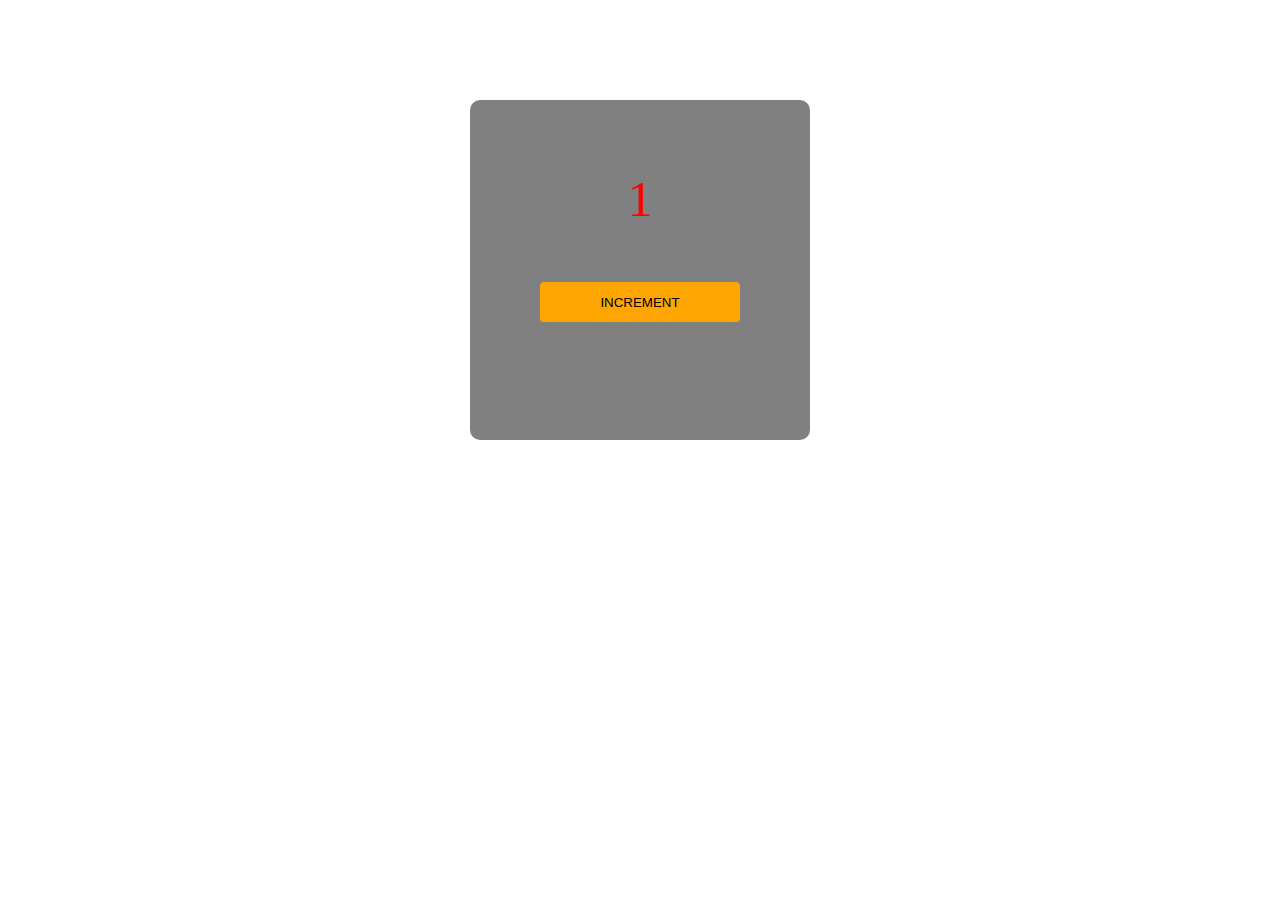
<file: index.html>
<!DOCTYPE html>
<html lang="en">
<head>
    <meta charset="UTF-8">
    <meta http-equiv="X-UA-Compatible" content="IE=edge">
    <meta name="viewport" content="width=device-width, initial-scale=1.0">
    <title>Document</title>
    <link rel="stylesheet" href="./style.css">
</head>
<body>
   <div class="container">
     <label for="" id="label">1</label>
    <br>
    <br>
    <br>
    <button id="btn">INCREMENT</button>
   </div>
    <script src="page.js"></script>
</body>
</html>
</file>
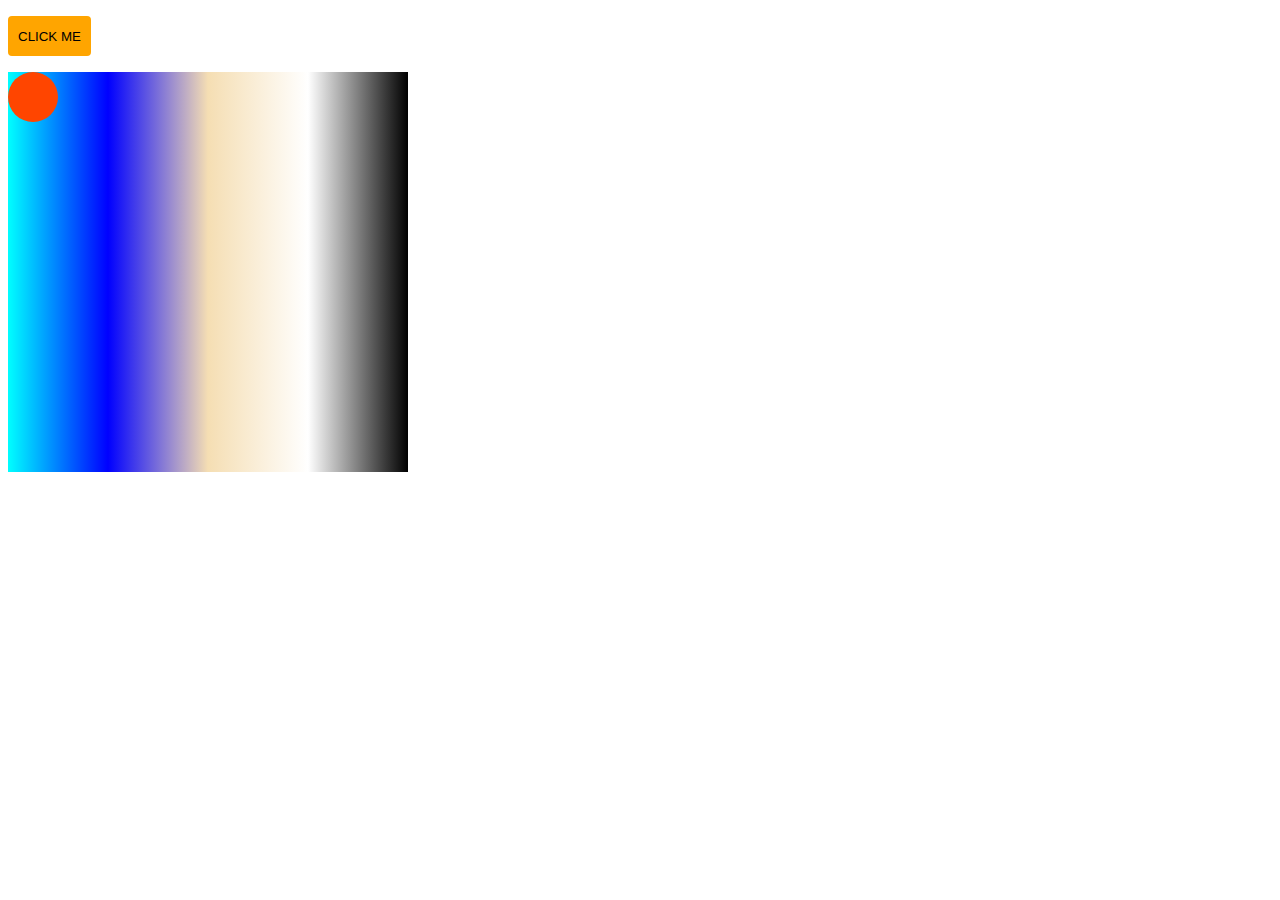
<file: anim.html>
<!DOCTYPE html>
<html lang="en">
<head>
    <meta charset="UTF-8">
    <meta http-equiv="X-UA-Compatible" content="IE=edge">
    <meta name="viewport" content="width=device-width, initial-scale=1.0">
    <title>Document</title>
    <link rel="stylesheet" href="./anim.css">
</head>
<body>
    <p><button onclick="myMove()">CLICK ME</button></p>
    <div id="container">
        <div id="animate"></div>
    </div>
    <script src="anim.js"></script>
</body>
</html>
</file>
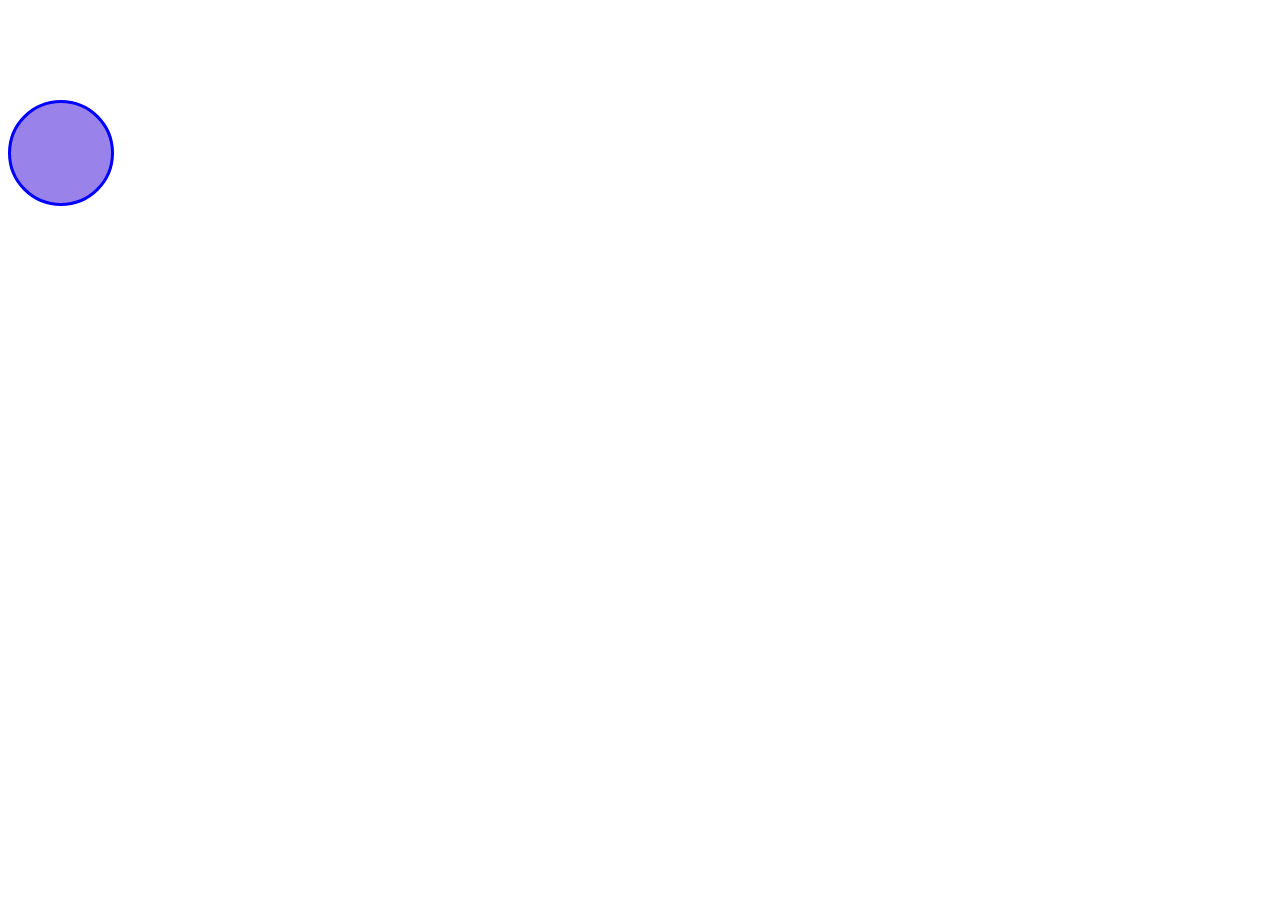
<file: anime.html>
<!DOCTYPE html>
<html lang="en">
<head>
    <meta charset="UTF-8">
    <meta http-equiv="X-UA-Compatible" content="IE=edge">
    <meta name="viewport" content="width=device-width, initial-scale=1.0">
    <title>Document</title>
    <link rel="stylesheet" href="./anime.css">
</head>
<body>
    <div class="container">
        <div class="item"></div>
    </div>
</body>
</html>
</file>
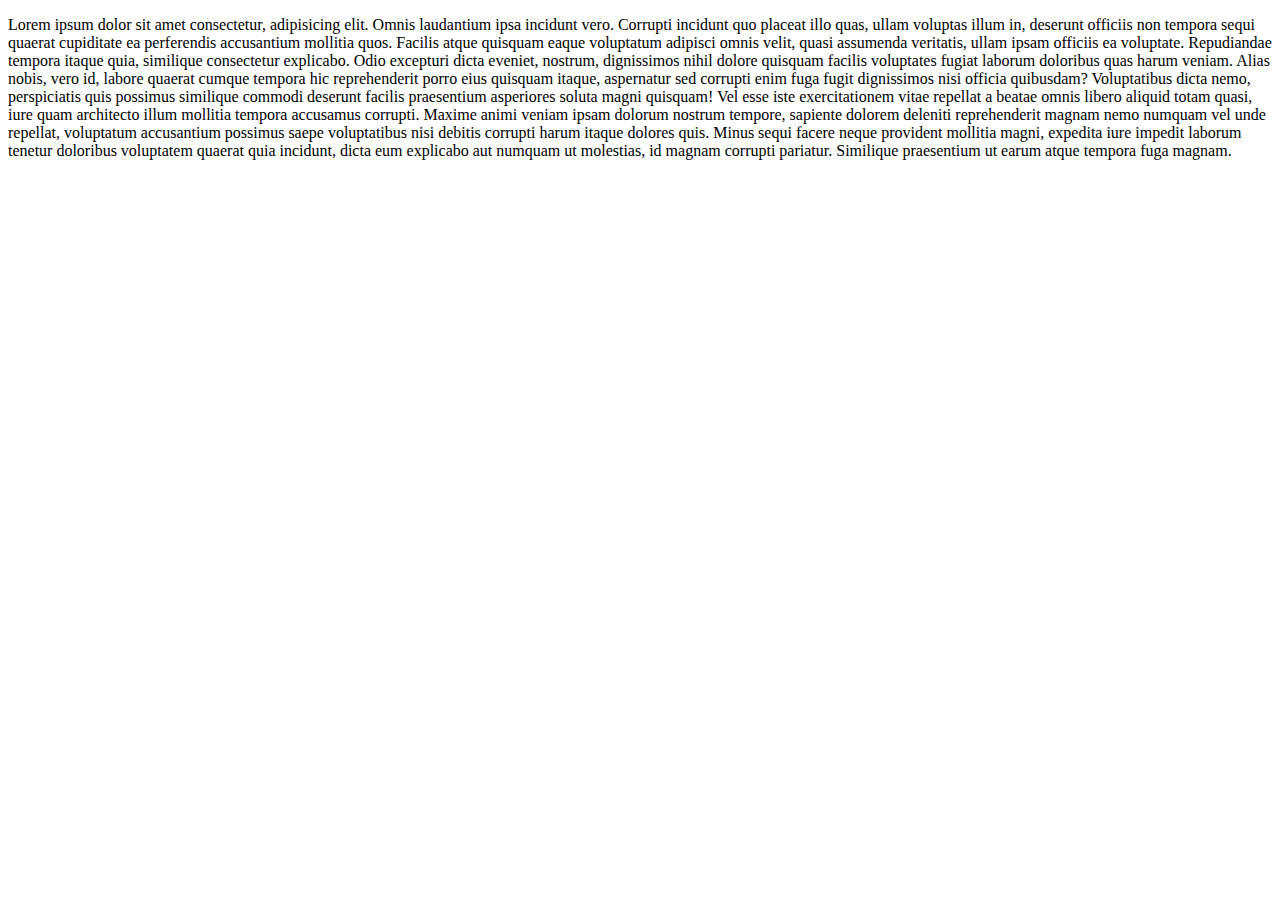
<file: file2.html>
<!DOCTYPE html>
<html lang="en">
<head>
    <meta charset="UTF-8">
    <meta http-equiv="X-UA-Compatible" content="IE=edge">
    <meta name="viewport" content="width=device-width, initial-scale=1.0">
    <title>Document</title>
</head>
<body>
    <p>Lorem ipsum dolor sit amet consectetur, adipisicing elit. Omnis laudantium ipsa incidunt vero. Corrupti incidunt quo placeat illo quas, ullam voluptas illum in, deserunt officiis non tempora sequi quaerat cupiditate ea perferendis accusantium mollitia quos. Facilis atque quisquam eaque voluptatum adipisci omnis velit, quasi assumenda veritatis, ullam ipsam officiis ea voluptate. Repudiandae tempora itaque quia, similique consectetur explicabo. Odio excepturi dicta eveniet, nostrum, dignissimos nihil dolore quisquam facilis voluptates fugiat laborum doloribus quas harum veniam. Alias nobis, vero id, labore quaerat cumque tempora hic reprehenderit porro eius quisquam itaque, aspernatur sed corrupti enim fuga fugit dignissimos nisi officia quibusdam? Voluptatibus dicta nemo, perspiciatis quis possimus similique commodi deserunt facilis praesentium asperiores soluta magni quisquam! Vel esse iste exercitationem vitae repellat a beatae omnis libero aliquid totam quasi, iure quam architecto illum mollitia tempora accusamus corrupti. Maxime animi veniam ipsam dolorum nostrum tempore, sapiente dolorem deleniti reprehenderit magnam nemo numquam vel unde repellat, voluptatum accusantium possimus saepe voluptatibus nisi debitis corrupti harum itaque dolores quis. Minus sequi facere neque provident mollitia magni, expedita iure impedit laborum tenetur doloribus voluptatem quaerat quia incidunt, dicta eum explicabo aut numquam ut molestias, id magnam corrupti pariatur. Similique praesentium ut earum atque tempora fuga magnam.</p>
</body>
</html>
</file>
<file: style.css>
.container{
    height:200px;
    width:200px;
    background-color: grey;
    display:flex;
    flex-direction:column;
    padding:70px;
    margin:auto;
    margin-top:100px;
    border-radius: 10px;

   
}
label{
    color:red;
    font-size:50px;
    text-align:center;
}
button{
    border-radius:4px;
    border:none;
    height:40px;
    background-color:orange;
    font-family: sans-serif;
    padding:10px;

}
button:hover{
    background-color: orangered;
    cursor:pointer;
}
body{
    background-image:url(https://cdn.pixabay.com/photo/2012/12/19/18/22/lake-71208_960_720.jpg) ;
    background-repeat: no-repeat;
    background-size:cover;
}
</file>
<file: anim.css>
button{
    border-radius:4px;
    border:none;
    height:40px;
    background-color:orange;
    font-family: sans-serif;
    padding:10px;

}
button:hover{
    background-color: orangered;
    cursor:pointer;
}
#container{
    width:400px;
    height:400px;
    position:relative;
    background: linear-gradient(90deg,cyan,blue,wheat,white,black);
}
#animate{
    width:50px;
    height:50px;
    position:absolute;
    background-color: orangered;
    border-radius:50%;
}
</file>
<file: anime.css>
.item{
    color:black;
    height:100px;
    width:100px;
    background-color:rgba(64, 22, 218, 0.534);
    border-radius: 50%;
    border:solid 3px blue;
    animation: ball;
    animation-duration: 10s;
    animation-delay: 5ms;
    /* margin:auto; */
    margin-top:100px;
}
@keyframes ball{
    5%{
        background-color: rgb(24, 182, 37);
        margin-left:10px;
      
    }
     10%{
        background-color: rgb(235, 24, 8);
         margin-left:50px;
    }
     20%{
        background-color: rgb(231, 10, 194);
         margin-left:100px;
    }
     50%{
        background-color: rgb(16, 205, 230);
         margin-left:300px;
         /* margin-top:100px; */
         transform: scale(2);
    }
     70%{
        background-color: rgb(228, 15, 15);
         margin-left:300px;
    }
    100%{
        background-color: black;
    }
}
/* body{
    animation:body;
}
@keyframes body {
    0%{
        background-color: blue;
    }
    10%{
background:linear-gradient(90deg,cyan)
    }
} */
</file>
